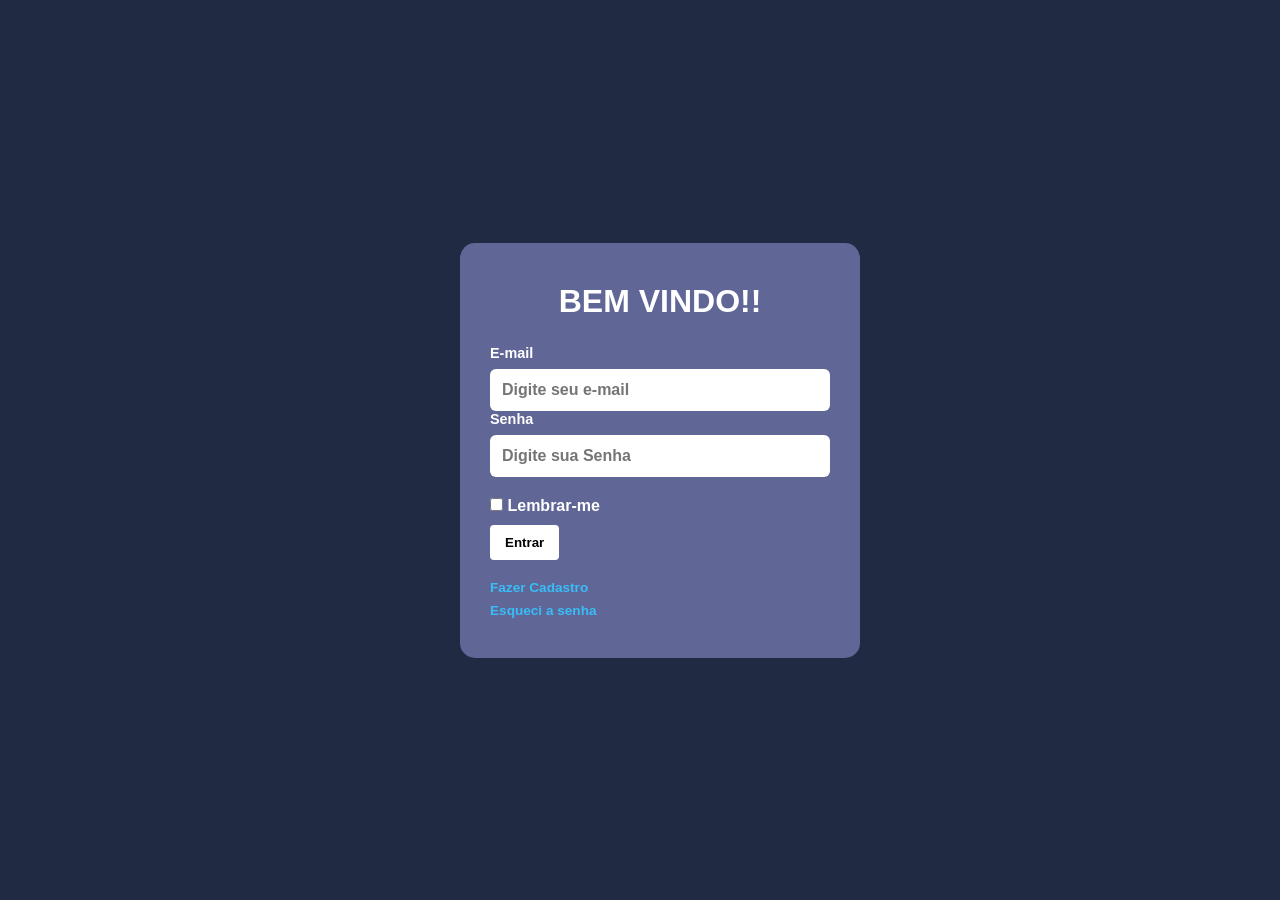
<file: index.html>
<!DOCTYPE html>
<html lang="pt-BR">
<head>
    <meta charset="UTF-8">
    <meta http-equiv="X-UA-Compatible" content="IE=edge">
    <meta name="viewport" content="width=device-width, initial-scale=1.0">
    <link rel="stylesheet" href="assets/css/login.css">
    <title>Login</title>
</head>

<body>
    <!-- <div class="logo"><img src="assets/images/logo.png" alt="imagem logo"></div> -->
    
    

    <div class="container">
        
        <div id="bemvindo"></div>
        <div class="card">
            <h1>BEM VINDO!!</h1>
            
            <form action="dashboard.html" method="post">
                <div class="input-group">
                    <label for="email">E-mail</label>
                    <input type="email" id="email" name="email" placeholder="Digite seu e-mail" required>
        
                    <label for="senha">Senha</label>
                    <input type="password" id="senha" name="senha" placeholder="Digite sua Senha" required>
                </div>

                <div class="lembrar">    
                    <input type="checkbox" name="lembrar" id="lembrar">
                    <label for="lembrar">Lembrar-me</label>
                </div>                    
                    
                <button type="submit">Entrar</button>
            </form>
                
            <div class="rodape_login"> 
                <a href="cadastro.html">Fazer Cadastro</a>
                <a href="esqsenha.html">Esqueci a senha</a>
            </div>
        </div>
    </div>        

    <!-- 
    <footer>
        <iframe src="https://www.google.com/maps/embed?pb=!1m18!1m12!1m3!1d1513.8828918978652!2d-43.38970355486589!3d-21.735810154338914!2m3!1f0!2f0!3f0!3m2!1i1024!2i768!4f13.1!3m3!1m2!1s0x989c137561ccdf%3A0x37fe39ecf248d0a5!2sJomar%20Auto%20Pe%C3%A7as!5e0!3m2!1spt-BR!2sbr!4v1785952460739!5m2!1spt-BR!2sbr" width="600" height="450" style="border:0;" allowfullscreen="" loading="lazy" referrerpolicy="strict-origin-when-cross-origin"></iframe>
    </footer> 
    -->

    <script src="assets/js/main.js"></script>
</body>
</html>
</file>
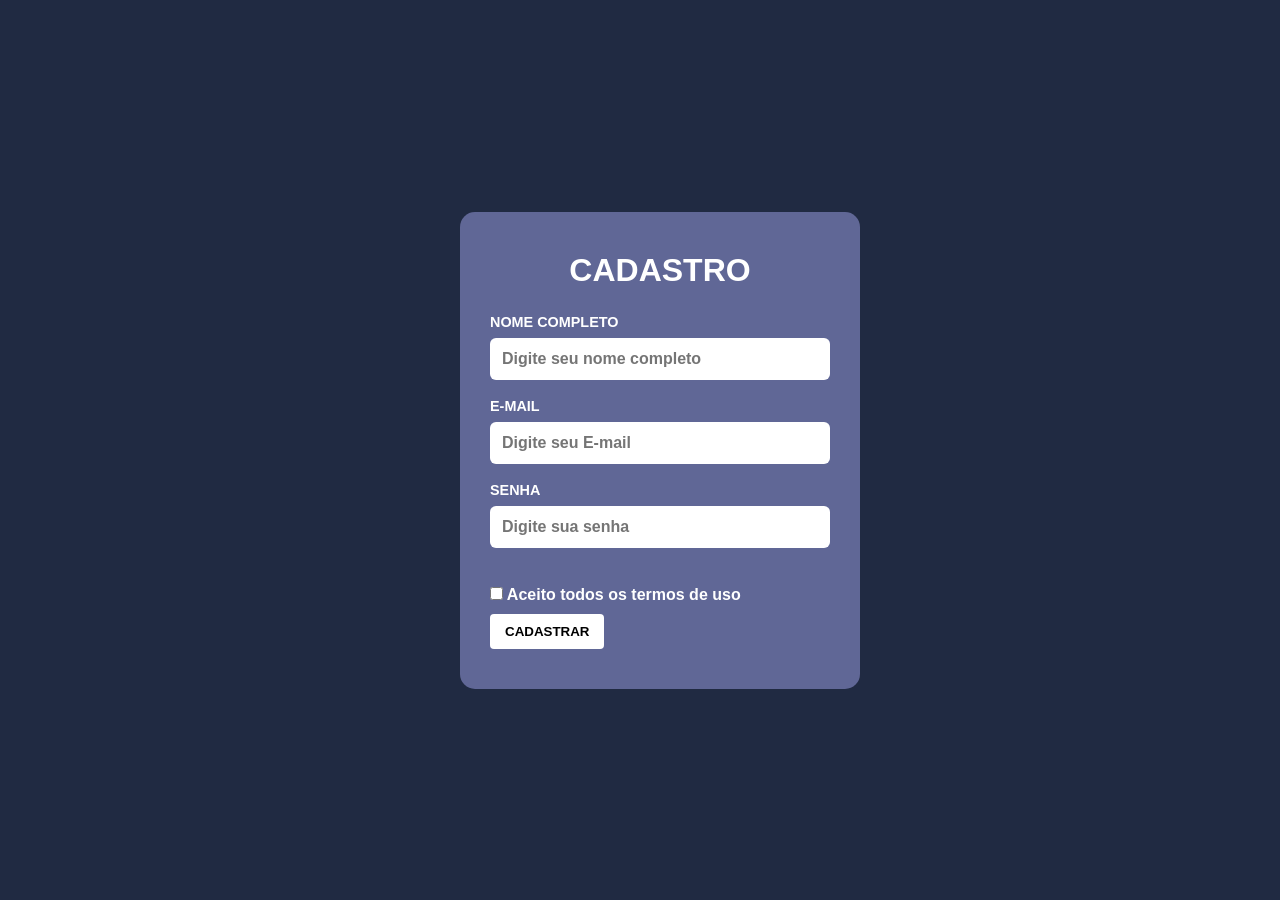
<file: cadastro.html>
<!DOCTYPE html>
<html lang="pt-br">
<head>
    <meta charset="UTF-8">
    <meta http-equiv="X-UA-Compatible" content="IE=edge">
    <meta name="viewport" content="width=device-width, initial-scale=1.0">
    <title>CADASTRO SMART CONTROL</title>
    <link rel="stylesheet" href="assets/css/cadastro.css">
</head>
<body>

    <!--<img src="assets/images/download.png" alt="imagem logo">-->
    <div class="container">
    
        
        <form action="index.html" method="get">
            <div class="card">
                <h1>CADASTRO</h1>
                <div class="input-group">
                    <label for="nome_completo">NOME COMPLETO</label>
                    <input type="text" name= "nome_completo" id= "nome_completo" placeholder="Digite seu nome completo" required><br><br>
                
                    <label for="e_mail">E-MAIL</label>
                    <input type="email" name= "e_mail" id= "e_mail" placeholder="Digite seu E-mail" required><br><br>

                    <label for="senha">SENHA</label>
                    <input type="password" name= "senha" id= "senha" placeholder="Digite sua senha" minlength="8" required><br><br>
                </div>
                <input type="checkbox" name="termos_de_uso" id="termos_de_uso">
                <label for="termos_de_uso">Aceito todos os termos de uso</label>
            

                <button type="submit">CADASTRAR</button>
            </div>
        </form>

    </div>
        

    </form>
    <footer>
        <!--<iframe src="https://www.google.com/maps/embed?pb=!1m18!1m12!1m3!1d3707.102854440699!2d-43.427614924521436!3d-21.69872999581662!2m3!1f0!2f0!3f0!3m2!1i1024!2i768!4f13.1!3m3!1m2!1s0x989f6720750ec1%3A0xd414ff506d8047b2!2sMax%20Pais%20e%20Filhos%20Atacado%20e%20Varejo%20-%20Nova%20Era!5e0!3m2!1spt-BR!2sbr!4v1785949812992!5m2!1spt-BR!2sbr" width="600" height="450" style="border:0;" allowfullscreen="" loading="lazy" referrerpolicy="strict-origin-when-cross-origin"></iframe>-->
    </footer>




        
    <script src="assets/js/main.js"></script>  
</body>
</html>
</file>
<file: assets/css/login.css>
* {
    margin:0;
    padding:0;
    box-sizing: border-box;
    font-family: Arial, sans-serif;
    font-weight: bold;
}

body{
    background-color: #202A42;
    display: flex;
    justify-content: center;
    align-items: center;
    min-height: 100vh;
    
}

.container{
    display: flex;
    width: 50%;
    max-width: 1100px;
    align-items: center;
    padding: 20px;
    justify-content: center;
}

.card {
    background-color: #606796;
    max-width: 400px;
    padding: 40px 30px;
    border-radius: 15px;
    color: white;
    margin-left: 40px;
    width: 400px;
    

}
.card h1 {
    text-align: center;
    font-size: 2rem;
    margin-bottom: 25px;

}

.input-group {
    margin-bottom: 20px;

}

.input-group label {
    display: block;
    margin-bottom: 8px;
    font-size: 0.9rem;

}

.input-group input {
    width: 100%;
    padding: 12px;
    border: none;
    border-radius: 6px;
    font-size: 1rem;
}
.logo {
    flex: 1;
    display: flex;
    flex-direction: column;
    justify-content: center;
    align-items: center;
    padding-right: 40px;
    border-right: 1px solid rgb(255, 255, 255);
    height: 300px;

}

.logo img{
    max-width: 300px;
    height: auto;
}

button[type="submit"] {
    width: auto;
    padding: 10px 15px;
    background-color: white;
    color: black;
    border: none;
    border-radius: 4px;
    font-weight: bold;
    cursor: pointer;
    margin-top: 10px;
}

.rodape_login {
    margin-top: 20px;
    display: flex;
    flex-direction: column;
    gap: 8px;

}

.rodape_login a {
    color: #38bdf8;
    text-decoration: none;
    font-size: 0.85rem;
}

.rodape_login a:hover {
    text-decoration: underline;
}

@media (max-width: 768px) {
    .card {
        display: flex;
        flex-wrap: wrap;
    }
}

#bem-vindo {
    color: white;
    position: absolute;
    top: 0px;
    left: 0px;
    font-size: 1.5rem;
    
}
</file>
<file: assets/css/cadastro.css>
* {
    margin:0;
    padding:0;
    box-sizing: border-box;
    font-family: Arial, sans-serif;
    font-weight: bold;
    
}

body{
    background-color: #202A42;
    display: flex;
    justify-content: center;
    align-items: center;
    min-height: 100vh;
    
}

.container{
    display: flex;
    width: 50%;
    max-width: 1100px;
    align-items: center;
    padding: 20px;
    justify-content: center;
}

.card {
    background-color: #606796;
    max-width: 400px;
    padding: 40px 30px;
    border-radius: 15px;
    color: white;
    margin-left: 40px;
    width: 400px;
    

}
.card h1 {
    text-align: center;
    font-size: 2rem;
    margin-bottom: 25px;

}

.input-group {
    margin-bottom: 20px;

}

.input-group label {
    display: block;
    margin-bottom: 8px;
    font-size: 0.9rem;

}

.input-group input {
    width: 100%;
    padding: 12px;
    border: none;
    border-radius: 6px;
    font-size: 1rem;
}
.logo {
    flex: 1;
    display: flex;
    flex-direction: column;
    justify-content: center;
    align-items: center;
    padding-right: 40px;
    border-right: 1px solid rgb(255, 255, 255);
    height: 300px;

}

.logo img{
    max-width: 300px;
    height: auto;
}

button[type="submit"] {
    width: auto;
    padding: 10px 15px;
    background-color: white;
    color: black;
    border: none;
    border-radius: 4px;
    font-weight: bold;
    cursor: pointer;
    margin-top: 10px;
}

.rodape_login {
    margin-top: 20px;
    display: flex;
    flex-direction: column;
    gap: 8px;

}

.rodape_login a {
    color: #38bdf8;
    text-decoration: none;
    font-size: 0.85rem;
}

.rodape_login a:hover {
    text-decoration: underline;
}

@media (max-width: 768px) {
    .card {
        display: flex;
        flex-wrap: wrap;
    }
}
</file>
